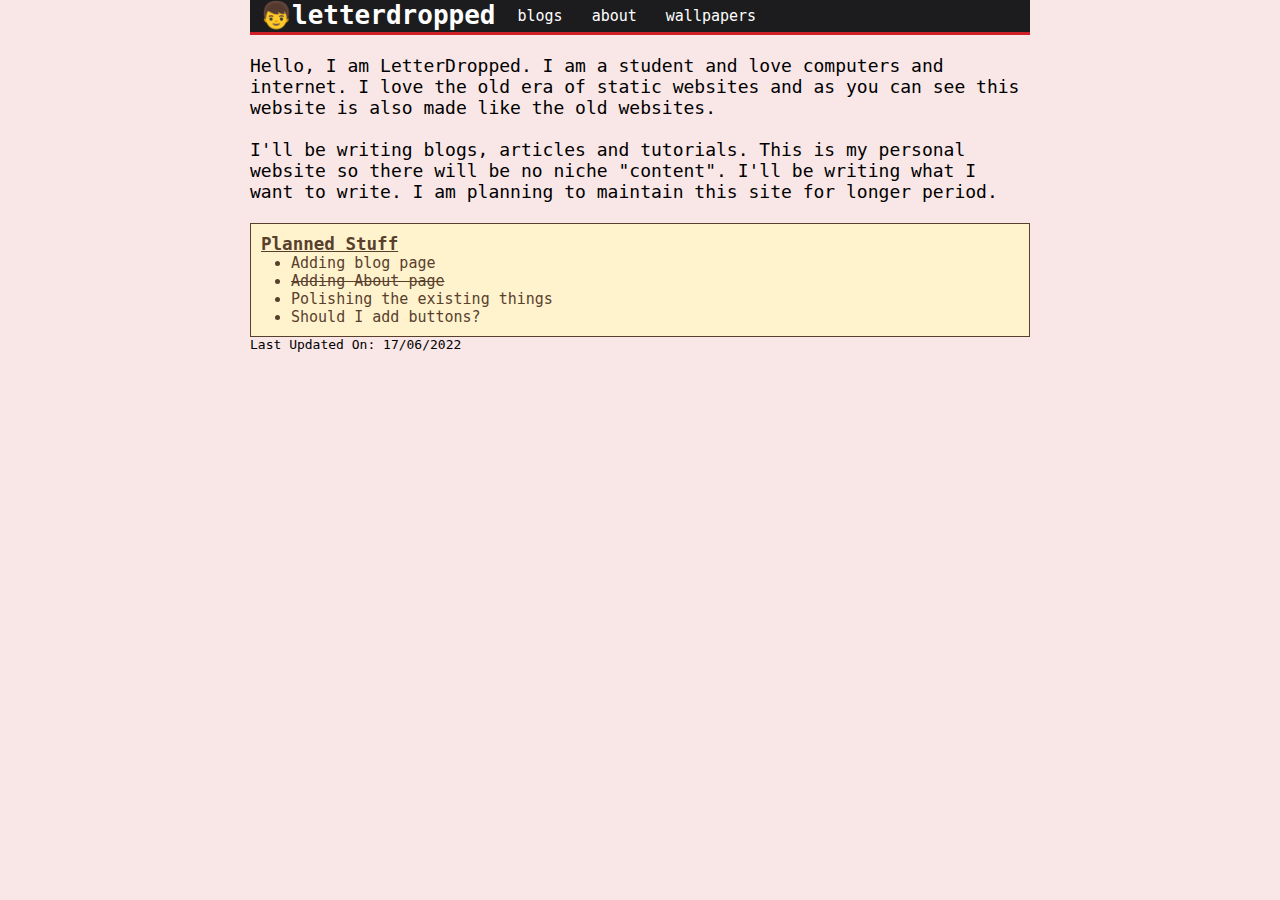
<file: index.html>
<!DOCTYPE html>
<html lang="en">
<head>
    <meta charset="UTF-8">
    <meta http-equiv="X-UA-Compatible" content="IE=edge">
    <meta name="viewport" content="width=device-width, initial-scale=1.0">
    <link rel="stylesheet" href="style.css">
    <link rel="shortcut icon" href="favicon.png" type="image/x-icon">
    <title>Letter Dropped</title>
</head>
<style>
    .planned-stuff{
        background-color: #fff3cd;
        color: #59402D;
        border: 1px solid #59402D;
        font-size: 15px;
        padding: 10px;
    }
    .planned-stuff h3{
        text-decoration: underline;
    }
</style>
<body>
    <header>
        <nav>
            <a href="index.html"><h1>👦letterdropped</h1></a>
            <li class="nav-list"><a href="">blogs</a></li>
            <li class="nav-list"><a href="about.html">about</a></li>
            <li class="nav-list"><a href="wallpaper.html">wallpapers</a></li> 
        </nav>
    </header>
    <main>
        <div class="intro">
            <p>Hello, I am LetterDropped. I am a student and love computers and internet. I love the old era of static websites and as you can see this website is also made like the old websites.</p>
            <br>
            <p>I'll be writing blogs, articles and tutorials. This is my personal website so there will be no niche "content". I'll be writing what I want to write. I am planning to maintain this site for longer period. </p>
            <br>
        </div>
        <div class="planned-stuff">
            <h3>Planned Stuff</h3>
            <ul>
                <li>Adding blog page</li>
                <li><s>Adding About page</s></li>
                <li>Polishing the existing things</li>
                <li>Should I add buttons?</li>
            </ul>
        </div>
    </main>
    <footer><p>Last Updated On: 17/06/2022</p></footer>
</body>
</html>
</file>
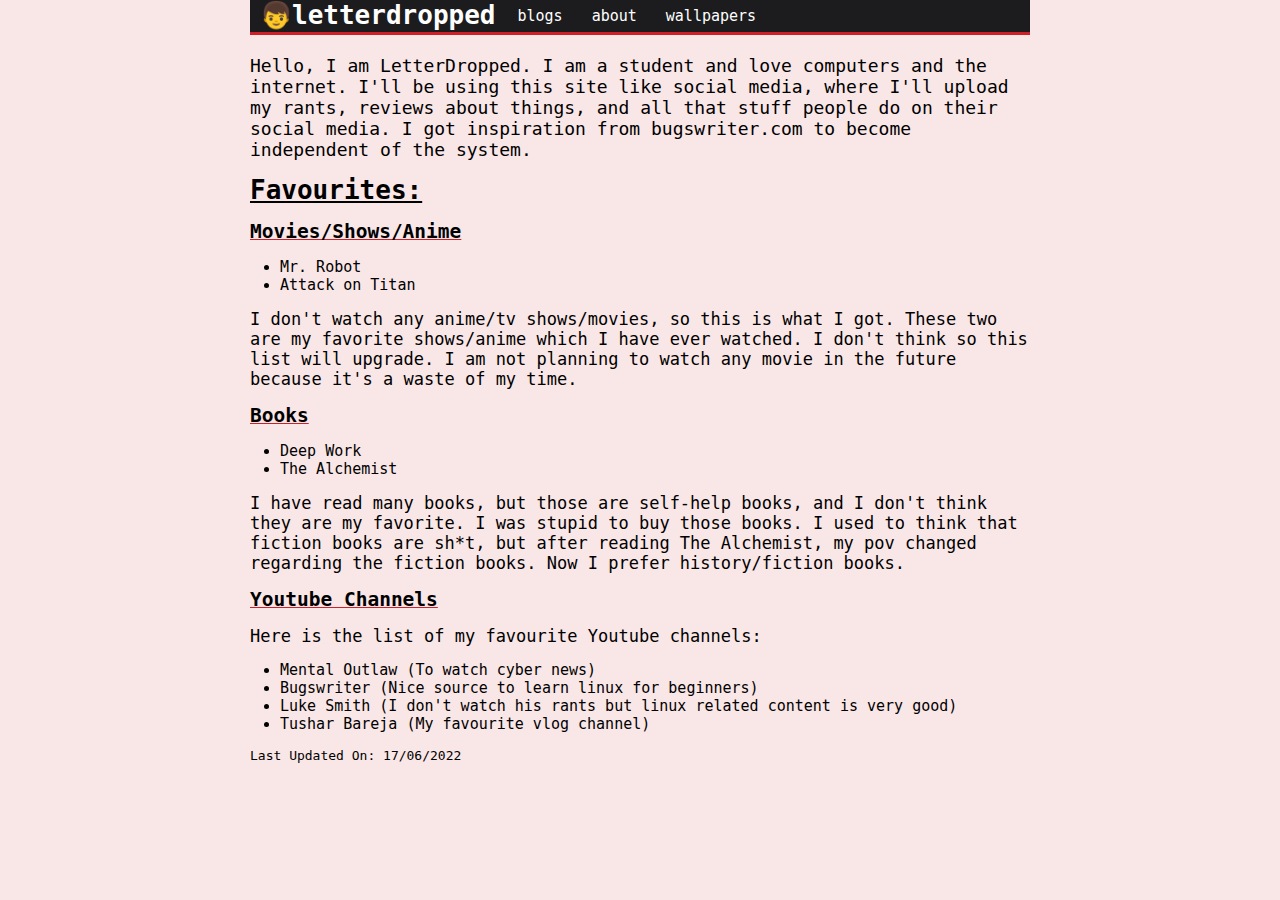
<file: about.html>
<!DOCTYPE html>
<html lang="en">
<head>
    <meta charset="UTF-8">
    <meta http-equiv="X-UA-Compatible" content="IE=edge">
    <meta name="viewport" content="width=device-width, initial-scale=1.0">
    <link rel="stylesheet" href="style.css">
    <link rel="shortcut icon" href="favicon.png" type="image/x-icon">
    <title>LetterDropped</title>
</head>
<style>
    .favourites p{
        font-size: 17px;
    }
    .favourites h1{
        text-decoration: underline;
    }
    h2{
        text-decoration: underline;
        text-decoration-color: #CF202A;
    }
</style>
<body>
    <header>
        <nav>
            <a href="index.html"><h1>👦letterdropped</h1></a>
            <li class="nav-list"><a href="">blogs</a></li>
            <li class="nav-list"><a href="about.html">about</a></li>
            <li class="nav-list"><a href="wallpaper.html">wallpapers</a></li> 
        </nav>
    </header>
    <main>
        <div class="intro">
            <p>Hello, I am LetterDropped. I am a student and love computers and the internet. I'll be using this site like social media, where I'll upload my rants, reviews about things, and all that stuff people do on their social media. I got inspiration from bugswriter.com to become independent of the system.</p>
        </div>
        <br>
        <div class="favourites">
            <h1>Favourites:</h1>
            <br>
            <div class="movies">
                <h2>Movies/Shows/Anime</h2>
                <br>
                <ul>
                    <li>Mr. Robot</li>
                    <li>Attack on Titan</li>
                </ul>
                <br>
                <p>I don't watch any anime/tv shows/movies, so this is what I got. These two are my favorite shows/anime which I have ever watched. I don't think so this list will upgrade. I am not planning to watch any movie in the future because it's a waste of my time.</p>
            </div>
            <br>
            <div class="books">
                <h2>Books</h2>
                <br>
                <ul>
                    <li>Deep Work</li>
                    <li>The Alchemist</li>
                </ul>
                <br>
                <p>I have read many books, but those are self-help books, and I don't think they are my favorite. I was stupid to
                buy those books. I used to think that fiction books are sh*t, but after reading The Alchemist, my pov changed regarding the fiction books. Now I prefer history/fiction books.</p>
            </div>
            <br>
            <div class="youtube-channels">
                <h2>Youtube Channels</h2>
                <br>
                <p>Here is the list of my favourite Youtube channels:</p>
                <br>
                <ul>
                    <li>Mental Outlaw (To watch cyber news)</li>
                    <li>Bugswriter (Nice source to learn linux for beginners)</li>
                    <li>Luke Smith (I don't watch his rants but linux related content is very good)</li>
                    <li>Tushar Bareja (My favourite vlog channel)</li>
                </ul>
            </div>
        </div>
    </main>
    <br>
    <footer><p>Last Updated On: 17/06/2022</p></footer>
</body>
</html>
</file>
<file: style.css>
*{
    box-sizing: border-box;
    margin: 0;
    padding: 0;
}

body{
    max-width: 780px;
    margin: auto;
    font-family: monospace;
    background-color: #F9E6E6;
}

nav{
   display: flex;
   background-color: #1C1C1E;
   color: white;
   padding-left: 10px;
   border-bottom: 3px solid #CF202A;

}

.nav-list{
    list-style-type: none;
    padding: 7px;
    margin-left: 15px;
}

a{
    color: white;
    text-decoration: none;
}

a:hover{
    text-decoration: underline;
    color: white;
}

main{
    padding-top: 20px;
}

.intro{
    font-size: 18px;
}

.wallpapers{
    text-decoration: underline;
}

.walls{
    width: 59em;
    margin-left: 7px;
}

hr{
    margin: 5px;
}

li{
    margin-left: 30px;
    font-size: 15px;
}
</file>
